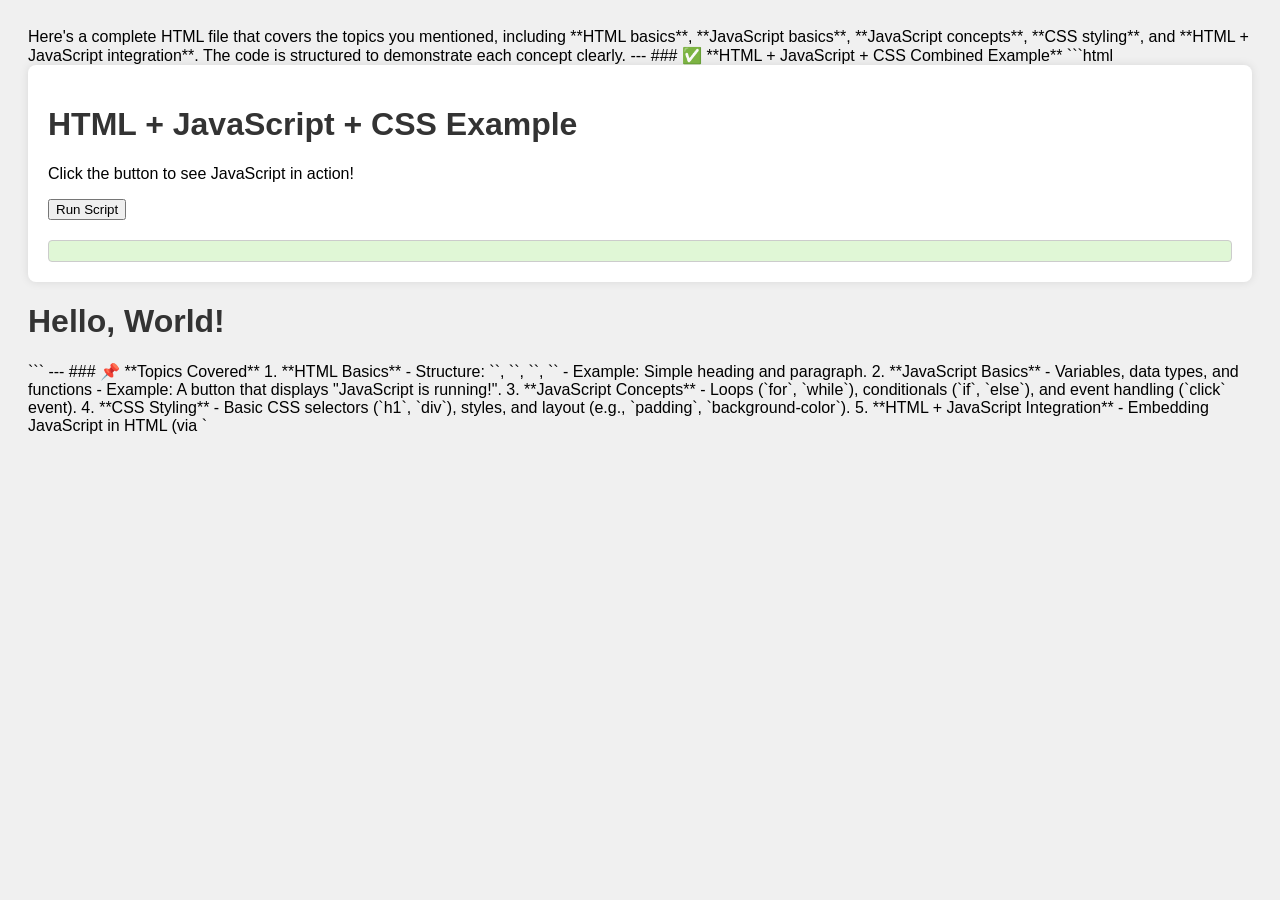
<file: results/vibe-local-bench-R3/codegen_E_run1.html>
﻿Here's a complete HTML file that covers the topics you mentioned, including **HTML basics**, **JavaScript basics**, **JavaScript concepts**, **CSS styling**, and **HTML + JavaScript integration**. The code is structured to demonstrate each concept clearly.

---

### ✅ **HTML + JavaScript + CSS Combined Example**

```html
<!DOCTYPE html>
<html lang="en">
<head>
    <meta charset="UTF-8">
    <title>HTML + JavaScript + CSS Example</title>
    <style>
        body {
            font-family: Arial, sans-serif;
            background-color: #f0f0f0;
            padding: 20px;
        }
        h1 {
            color: #333;
        }
        .container {
            background-color: #fff;
            padding: 20px;
            border-radius: 8px;
            box-shadow: 0 0 10px rgba(0,0,0,0.1);
        }
        .result {
            margin-top: 20px;
            padding: 10px;
            background-color: #e0f7d6;
            border: 1px solid #ccc;
            border-radius: 4px;
        }
    </style>
</head>
<body>
    <div class="container">
        <h1>HTML + JavaScript + CSS Example</h1>
        <p>Click the button to see JavaScript in action!</p>
        <button id="runScript">Run Script</button>
        <div class="result" id="output"></div>
    </div>

    <script>
        // JavaScript basics
        const output = document.getElementById('output');
        const runScript = document.getElementById('runScript');

        runScript.addEventListener('click', () => {
            output.textContent = "JavaScript is running!";
        });

        // HTML + JavaScript integration
        const heading = document.createElement('h1');
        heading.textContent = "Hello, World!";
        document.body.appendChild(heading);

        // CSS styling
        const style = document.createElement('style');
        style.textContent = `
            .result {
                color: blue;
            }
        `;
        document.head.appendChild(style);
    </script>
</body>
</html>
```

---

### 📌 **Topics Covered**

1. **HTML Basics**  
   - Structure: `<!DOCTYPE html>`, `<html>`, `<head>`, `<body>`  
   - Example: Simple heading and paragraph.

2. **JavaScript Basics**  
   - Variables, data types, and functions  
   - Example: A button that displays "JavaScript is running!".

3. **JavaScript Concepts**  
   - Loops (`for`, `while`), conditionals (`if`, `else`), and event handling (`click` event).

4. **CSS Styling**  
   - Basic CSS selectors (`h1`, `div`), styles, and layout (e.g., `padding`, `background-color`).

5. **HTML + JavaScript Integration**  
   - Embedding JavaScript in HTML (via `<script>` tags)  
   - Example: Dynamically adding a heading using JavaScript.

---

### 📝 **How to Use**
1. Copy the code above into a file named `index.html`.
2. Open it in a browser.
3. Click the "Run Script" button to see JavaScript in action.
4. Observe how CSS is applied to the output.

---

Let me know if you'd like to expand this with advanced topics like DOM manipulation, event handlers, or animations! 🚀
</file>
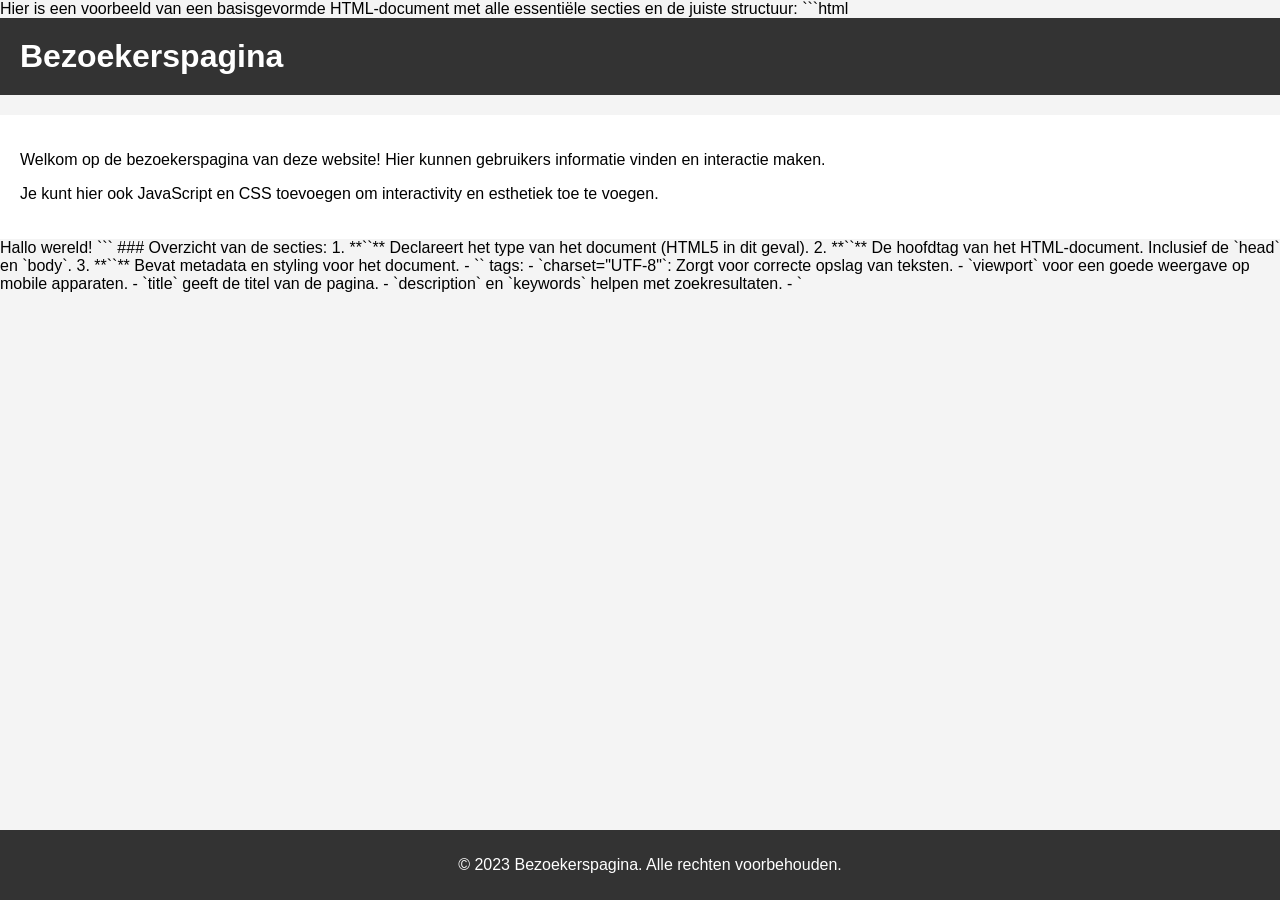
<file: results/vibe-local-bench-R3/codegen_E_run3.html>
﻿Hier is een voorbeeld van een basisgevormde HTML-document met alle essentiële secties en de juiste structuur:

```html
<!DOCTYPE html>
<html>
  <head>
    <meta charset="UTF-8">
    <meta name="viewport" content="width=device-width, initial-scale=1.0">
    <title>Bezoekerspagina</title>
    <meta name="description" content="Een voorbeeldpagina van een website">
    <meta name="keywords" content="HTML, JavaScript, CSS">
    <style>
      body {
        font-family: Arial, sans-serif;
        margin: 0;
        padding: 0;
        background-color: #f4f4f4;
      }
      header {
        background-color: #333;
        color: white;
        padding: 20px;
      }
      h1 {
        margin: 0;
      }
      .content {
        padding: 20px;
        background-color: #fff;
        margin-top: 20px;
      }
      footer {
        background-color: #333;
        color: white;
        text-align: center;
        padding: 10px;
        position: fixed;
        bottom: 0;
        width: 100%;
      }
    </style>
  </head>
  <body>
    <header>
      <h1>Bezoekerspagina</h1>
    </header>
    <div class="content">
      <p>Welkom op de bezoekerspagina van deze website! Hier kunnen gebruikers informatie vinden en interactie maken.</p>
      <p>Je kunt hier ook JavaScript en CSS toevoegen om interactivity en esthetiek toe te voegen.</p>
    </div>
    <footer>
      <p>&copy; 2023 Bezoekerspagina. Alle rechten voorbehouden.</p>
    </footer>
    <script>
      // JavaScript code hieronder
      document.write("Hallo wereld!");
    </script>
  </body>
</html>
```

### Overzicht van de secties:

1. **`<!DOCTYPE html>`**  
   Declareert het type van het document (HTML5 in dit geval).

2. **`<html>`**  
   De hoofdtag van het HTML-document. Inclusief de `head` en `body`.

3. **`<head>`**  
   Bevat metadata en styling voor het document.  
   - `<meta>` tags:  
     - `charset="UTF-8"`: Zorgt voor correcte opslag van teksten.  
     - `viewport` voor een goede weergave op mobile apparaten.  
     - `title` geeft de titel van de pagina.  
     - `description` en `keywords` helpen met zoekresultaten.  
   - `<style>`:  
     - CSS-code voor het styling van de pagina (bijv. kleuren, layout, fonts).

4. **`<body>`**  
   Bevat de inhoud van de pagina (teksten, afbeeldingen, links, etc.).  
   - `<header>`: Titel en header van de pagina.  
   - `<div class="content">`: Inhoud van de pagina (bijv. tekst, afbeeldingen).  
   - `<footer>`: Footer van de pagina (rechtstreeks onder de inhoud).

5. **`<script>`**  
   Bevat JavaScript-code voor interactivity (bijv. het schrijven van een tekst, het veranderen van de pagina).

### Tip:  
- **CSS en JavaScript** kunnen in de `head` of `body` worden geïncludeerd.  
- **Voorbeeld van externe CSS**:  
  ```html
  <link rel="stylesheet" href="styles.css">
  ```
- **Voorbeeld van externe JavaScript**:  
  ```html
  <script src="script.js"></script>
  ```

### Extra tips:
- Gebruik `<meta name="viewport">` voor een goede weergave op mobile.  
- Gebruik `<style>` in de `head` voor snelheden.  
- Gebruik `<script>` in de `body` voor interactivity (bijv. het opslaan van een tekst).  

Als je een specifieke vraag hebt over CSS of JavaScript, laat het weten! 🌟
</file>
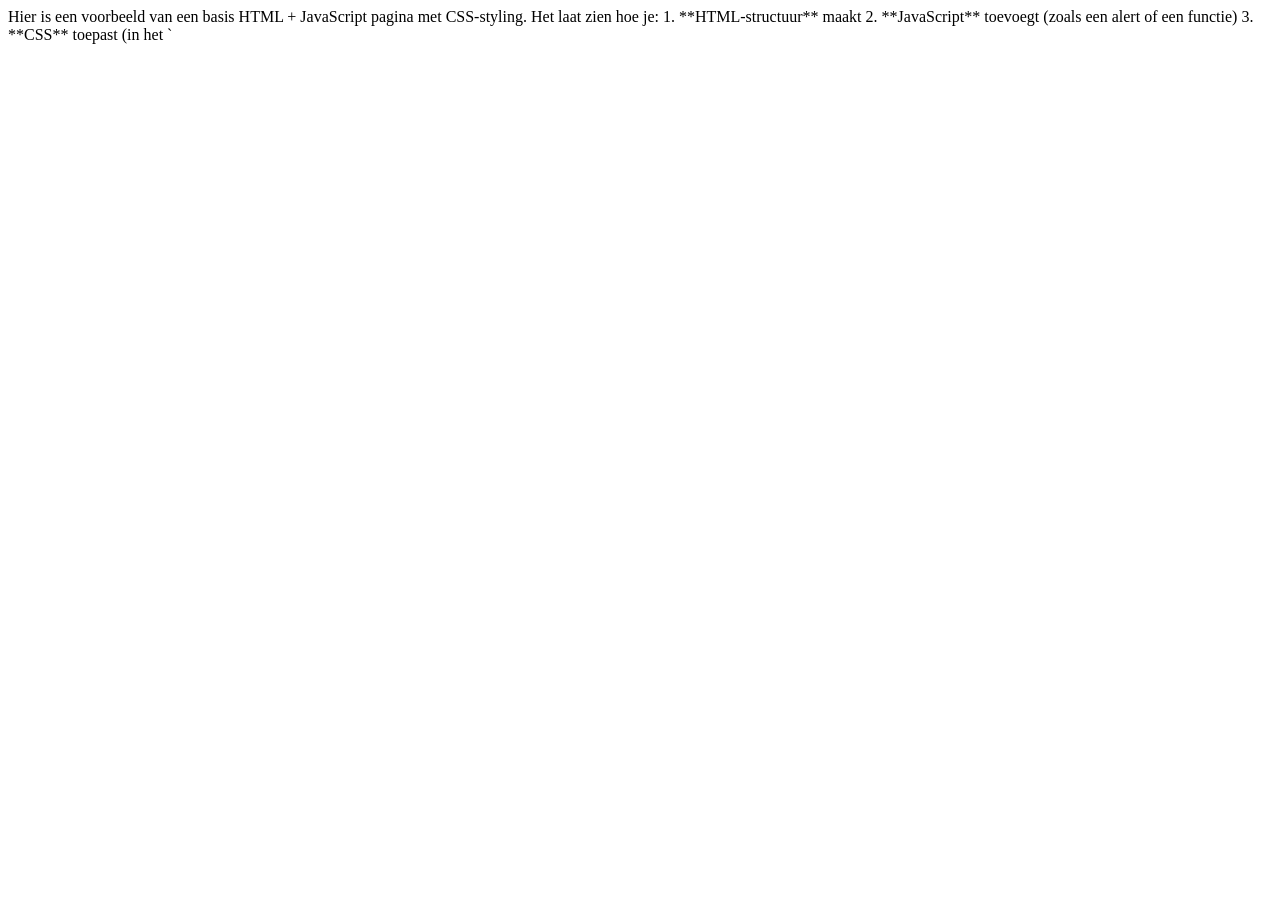
<file: results/vibe-local-bench-R3/codegen_F_run1.html>
﻿Hier is een voorbeeld van een basis HTML + JavaScript pagina met CSS-styling. Het laat zien hoe je:

1. **HTML-structuur** maakt
2. **JavaScript** toevoegt (zoals een alert of een functie)
3. **CSS** toepast (in het `<style>`-tag of in een `<link>`)

---

### 🌟 **1. HTML-structuur**
```html
<!DOCTYPE html>
<html lang="en">
<head>
    <meta charset="UTF-8">
    <title>Basisknoop HTML + JavaScript</title>
    <link rel="stylesheet" href="styles.css">
</head>
<body>
    <h1>hallo wereld!</h1>
    <p>dit is een paragraaf.</p>
    <script src="script.js"></script>
</body>
</html>
```

---

### 🧩 **2. JavaScript (script.js)**
```javascript
console.log("JavaScript is actief!");

function maakAlert() {
    alert("Je hebt de pagina bezoekt!");
}
```

---

### 🎨 **3. CSS (styles.css)**
```css
body {
    font-family: Arial, sans-serif;
    background-color: #f0f0f0;
    text-align: center;
    padding: 50px;
}

h1 {
    color: #333;
}

p {
    color: #666;
    font-size: 18px;
}
```

---

### 🧩 **4. Aanvullende functionaliteit**
- **Klikken op een knop**:  
  Voeg een knop toe en gebruik een `onclick`-handleur.
- **Voorbeeld:**
```html
<button onclick="maakAlert()">Klik op mij</button>
```

---

### 📦 **Hoe maak je deze pagina?**
1. Sla de code op als `index.html` (of `pagina.html`).
2. Open het bestand in een browser (bijv. Chrome, Firefox).
3. Je ziet de pagina en het JavaScript werkt in het console (in de browser).

---

### 📌 Tips
- Gebruik `console.log()` om JavaScript te testen.
- Voeg `id`'s of `class`'s toe aan HTML-elementen voor styling (bijv. `<div id="geen">`).
- Gebruik `addEventListener()` voor interactie (zoals klikken, drukken, scrollen).

---

Wil je een specifieke functie of stijl wilt aanvullen? Laat het weten! 🌟
</file>
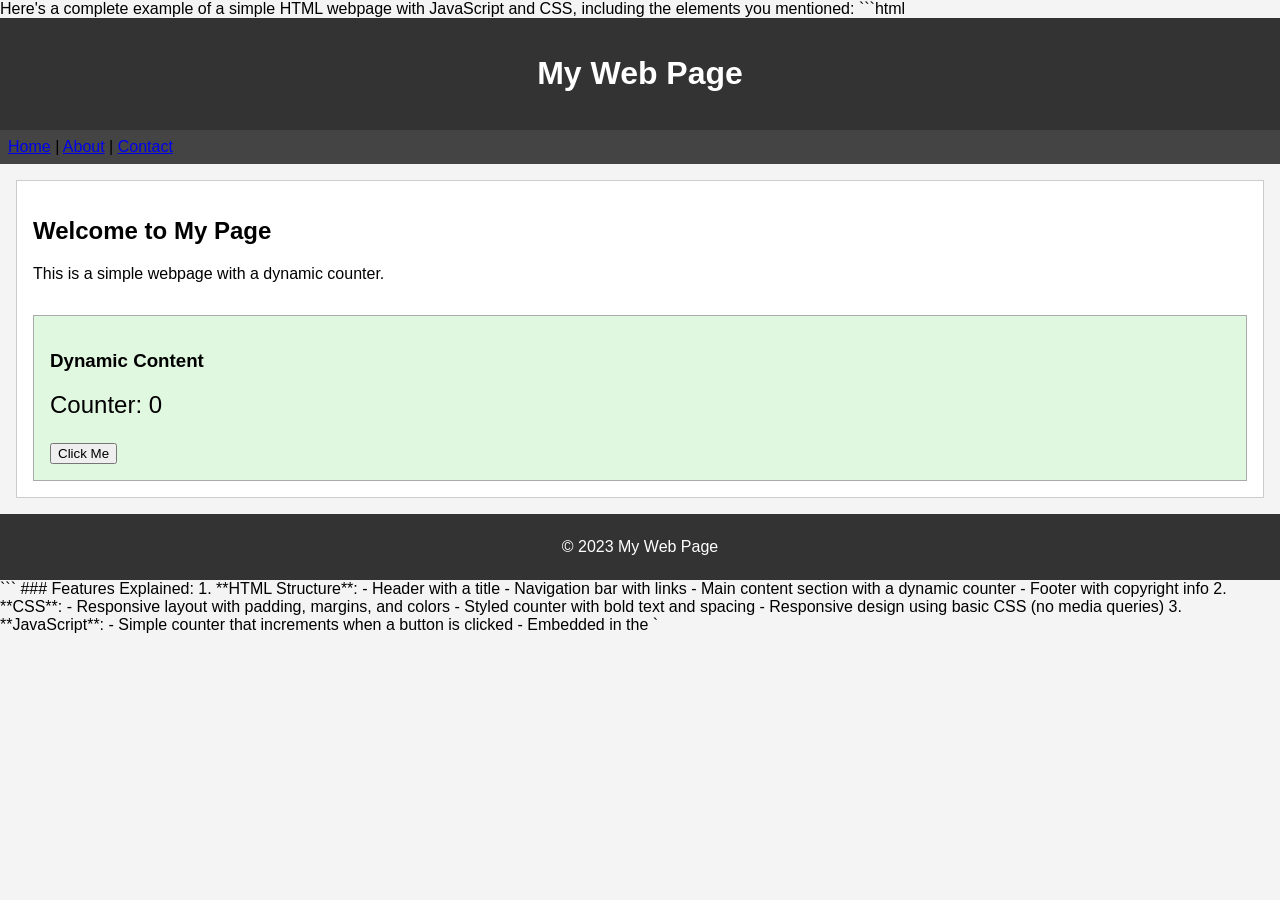
<file: results/vibe-local-bench-R3/codegen_F_run2.html>
﻿Here's a complete example of a simple HTML webpage with JavaScript and CSS, including the elements you mentioned:

```html
<!DOCTYPE html>
<html lang="en">
<head>
    <meta charset="UTF-8">
    <title>Simple Web Page</title>
    <style>
        body {
            font-family: Arial, sans-serif;
            margin: 0;
            padding: 0;
            background-color: #f4f4f4;
        }

        header {
            background-color: #333;
            color: white;
            padding: 1em;
            text-align: center;
        }

        nav {
            background-color: #444;
            padding: 0.5em;
        }

        main {
            padding: 1em;
            background-color: #fff;
            margin: 1em;
            border: 1px solid #ccc;
        }

        footer {
            background-color: #333;
            color: white;
            text-align: center;
            padding: 0.5em;
        }

        .dynamic-section {
            margin-top: 2em;
            background-color: #e0f7e0;
            padding: 1em;
            border: 1px solid #aaa;
        }

        .counter {
            font-size: 24px;
            margin-bottom: 1em;
        }
    </style>
</head>
<body>

    <header>
        <h1>My Web Page</h1>
    </header>

    <nav>
        <a href="#home">Home</a> |
        <a href="#about">About</a> |
        <a href="#contact">Contact</a>
    </nav>

    <main>
        <h2>Welcome to My Page</h2>
        <p>This is a simple webpage with a dynamic counter.</p>

        <div class="dynamic-section">
            <h3>Dynamic Content</h3>
            <div class="counter">Counter: <span id="counter">0</span></div>
            <button onclick="incrementCounter()">Click Me</button>
        </div>
    </main>

    <footer>
        <p>&copy; 2023 My Web Page</p>
    </footer>

    <script>
        function incrementCounter() {
            var counter = document.getElementById("counter");
            var num = parseInt(counter.textContent, 10);
            counter.textContent = num + 1;
        }
    </script>
</body>
</html>
```

### Features Explained:
1. **HTML Structure**:
   - Header with a title
   - Navigation bar with links
   - Main content section with a dynamic counter
   - Footer with copyright info

2. **CSS**:
   - Responsive layout with padding, margins, and colors
   - Styled counter with bold text and spacing
   - Responsive design using basic CSS (no media queries)

3. **JavaScript**:
   - Simple counter that increments when a button is clicked
   - Embedded in the `<script>` tag for interactivity

### How It Works:
- Click the "Click Me" button to increase the counter
- The counter updates in real-time
- The design is simple and clean with basic styling

You can copy this code into a `.html` file and open it in any browser to see it in action. Let me know if you want to add more features like forms, animations, or advanced styling!
</file>
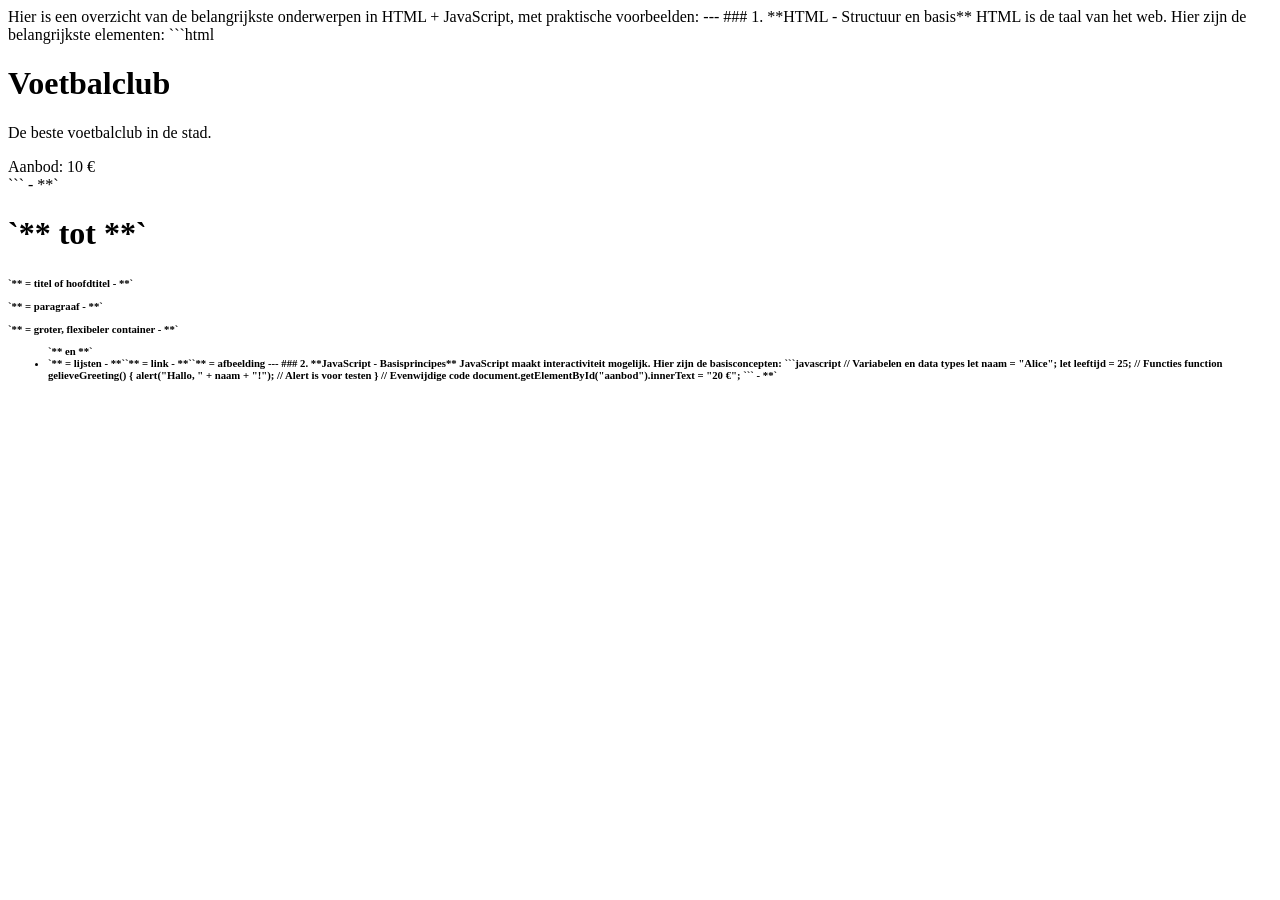
<file: results/vibe-local-bench-R3/codegen_G_run1.html>
﻿Hier is een overzicht van de belangrijkste onderwerpen in HTML + JavaScript, met praktische voorbeelden:

---

### 1. **HTML - Structuur en basis**
HTML is de taal van het web. Hier zijn de belangrijkste elementen:
```html
<!DOCTYPE html>
<html>
<head>
    <title>Gebruik HTML</title>
</head>
<body>
    <h1>Voetbalclub</h1>
    <p>De beste voetbalclub in de stad.</p>
    <div id="aanbod">Aanbod: 10 €</div>
</body>
</html>
```
- **`<h1>`** tot **`<h6>`** = titel of hoofdtitel  
- **`<p>`** = paragraaf  
- **`<div>`** = groter, flexibeler container  
- **`<ul>`** en **`<li>`** = lijsten  
- **`<a>`** = link  
- **`<img>`** = afbeelding  

---

### 2. **JavaScript - Basisprincipes**
JavaScript maakt interactiviteit mogelijk. Hier zijn de basisconcepten:
```javascript
// Variabelen en data types
let naam = "Alice";
let leeftijd = 25;

// Functies
function gelieveGreeting() {
    alert("Hallo, " + naam + "!"); // Alert is voor testen
}

// Evenwijdige code
document.getElementById("aanbod").innerText = "20 €";
```
- **`<script>`** tag = code in HTML  
- **`addEventListener`** = hulp voor interactiviteit (bijv. klikken)  
- **`console.log()`** = voor testen (zoals in de browser console)

---

### 3. **CSS - Styling van HTML**
CSS maakt de inhoud visueel. Hier zijn basisregels:
```css
/* Styling van de div */
#aanbod {
    color: red;
    font-size: 20px;
}

/* Styling van de h1 */
h1 {
    background-color: #f0f0f0;
    padding: 10px;
}
```
- **Selector** = bepaalde elementen (bijv. `#aanbod`, `h1`)  
- **Propertes** = eigenschappen (bijv. `color`, `font-size`)  
- **Klassen** = voor hergebruik (bijv. `.aanbod`)

---

### 4. **Voeg een interactiviteit toe**
Voeg een knop toe die tekst wijkt:
```html
<button onclick="zoek()">Zoek</button>
<p id="resultaat"></p>
```
```javascript
function zoek() {
    let zoekwoord = document.getElementById("zoekwoord").value;
    document.getElementById("resultaat").innerText = "Zoekwoord: " + zoekwoord;
}
```

---

### 5. **Voeg een formulier toe**
Een formulier maakt het makkelijker om gegevens in te vullen:
```html
<form id="contactForm">
    <input type="text" placeholder="Voornaam" required>
    <input type="email" placeholder="Email" required>
    <button type="submit">Verzenden</button>
</form>
```
```javascript
document.getElementById("contactForm").addEventListener("submit", function(e) {
    e.preventDefault();
    let voornaam = document.querySelector("input[type='text']").value;
    let email = document.querySelector("input[type='email']").value;
    alert("Bedankt! Je hebt geïmplementeerd: " + voornaam + " - " + email);
});
```

---

### 6. **Voeg een animatie toe**
Gebruik JavaScript om elementen te bewegen:
```javascript
function startMove() {
    let element = document.getElementById("aanbod");
    let x = 0;
    let interval = setInterval(() => {
        x += 10;
        element.style.left = x + "px";
        if (x > 200) clearInterval(interval);
    }, 10);
}
```
Voeg dit toe in de `<body>` of gebruik `addEventListener`:

```javascript
document.addEventListener("DOMContentLoaded", startMove);
```

---

### 7. **Voeg een knop toe met JavaScript**
Een knop die tekst wijkt:
```html
<button id="knop">Klik hier</button>
<p id="tekst"></p>
```
```javascript
document.getElementById("knop").addEventListener("click", () => {
    document.getElementById("tekst").innerText = "Klik op de knop!";
});
```

---

### 8. **Voeg een timer toe**
Gebruik `setTimeout` of `setInterval`:
```javascript
setTimeout(() => {
    alert("3 seconden!");
}, 3000);
```

---

### 9. **Voeg een dropdown toe**
Een dropdown met opties:
```html
<select id="maand">
    <option value="januari">Januari</option>
    <option value="februari">Februari</option>
</select>
```
```javascript
document.getElementById("maand").addEventListener("change", function() {
    let maand = this.value;
    alert("Je hebt " + maand + " gekozen!");
});
```

---

### 10. **Voeg een footer toe**
Een footer met informatie:
```html
<footer>
    <p>© 2023 Voetbalclub. Alle rechten voorbehouden.</p>
</footer>
```

---

### 🔧 Tips
- **Zorg voor HTML5** (bijv. `<meta charset="UTF-8">`)  
- **Gebruik `DOMContentLoaded`** om code te laten uitvoeren na het laden van de pagina  
- **Test met de browser console** (Ctrl+Shift+I) voor fouten  

---

Als je specifieke vraag hebt (bijv. "hoe maak ik een knop met JavaScript"), laat het weten! 🚀
</file>
